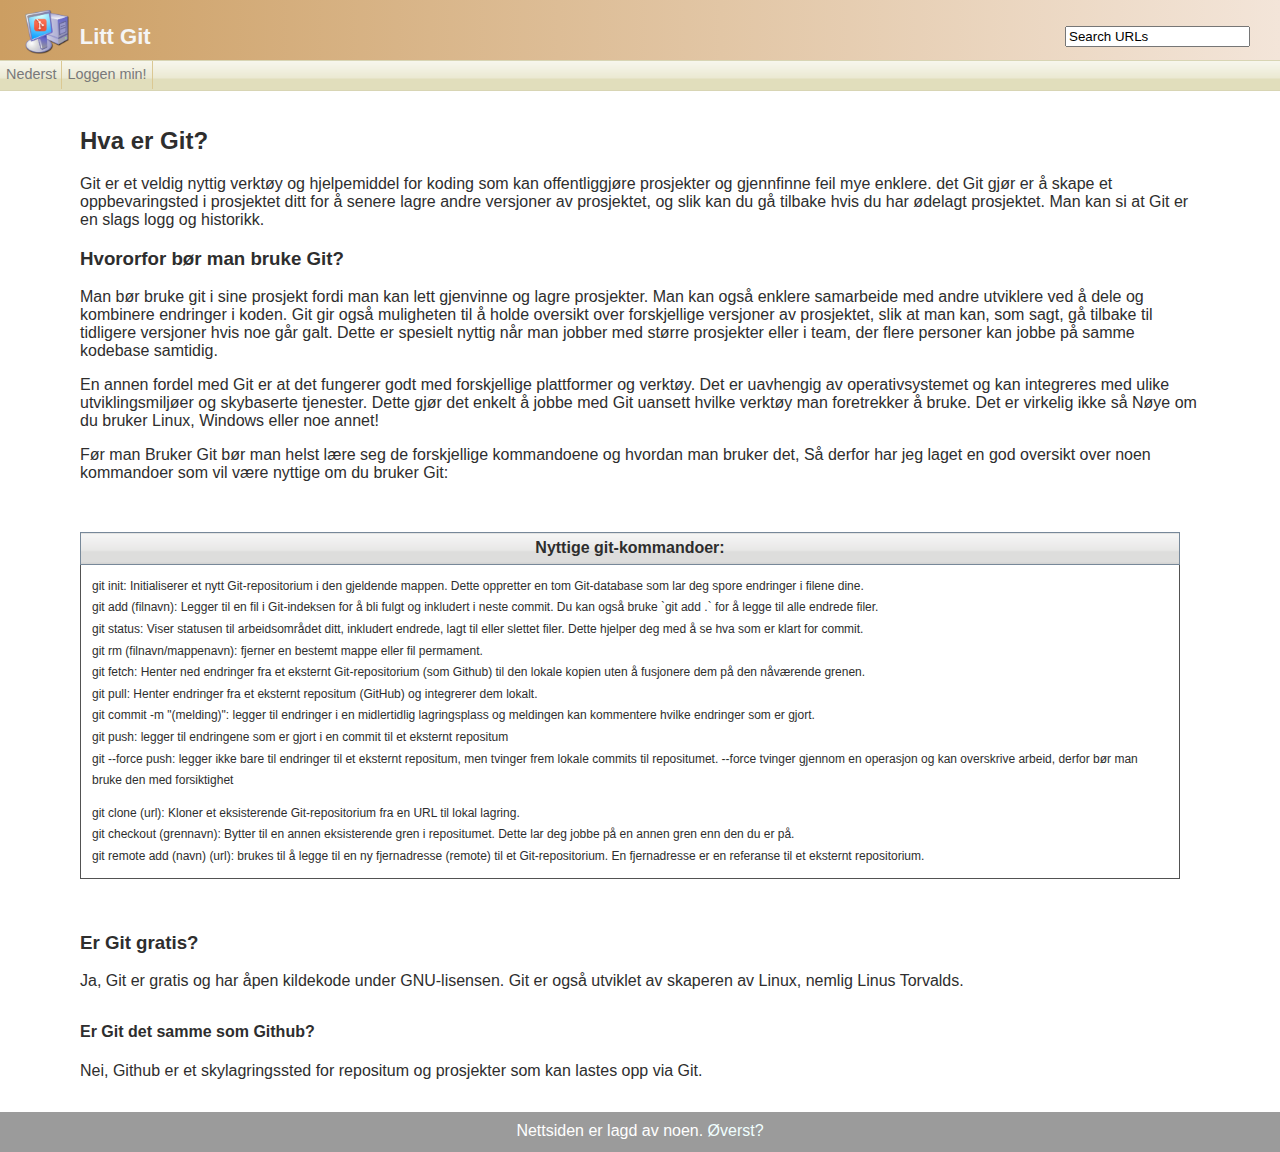
<file: index.html>
<!DOCTYPE html>
<html lang="en">
<head>
    <link rel="stylesheet" href="styles.css">
    <meta charset="UTF-8">
    <meta name="viewport" content="width=device-width, initial-scale=1.0">
    <title>Litt Git</title>
    <link rel="icon" type="image/x-icon" href="Untitled.png">
</head>
<body>
    <header id="anker1">
      <h0 style="float: left; padding-left: 2%; font-size: 22px; font-weight: bolder;">
      <input type="text" id="url" value="Search URLs" style="position: absolute; right: 30px; top: 26px">
      <img src="WLQXHbd2.png" width="48px" style="padding-right: 3%; position: relative; right: 1px; top: 10px ">
      Litt Git</h0>
        </header>
      <nav>
        <ul>
          <li><a href="#anker2">Nederst</a></li>
          <li><a href="logg.html">Loggen min!</a> </li>
        </ul>
      </nav>
      <main>
        <article>
          <h2>Hva er Git?</h2>
          <p>Git er et veldig nyttig verktøy og hjelpemiddel for koding som kan offentliggjøre prosjekter og gjennfinne feil mye enklere. det Git gjør er å skape et oppbevaringsted i prosjektet ditt for å senere lagre andre versjoner av prosjektet, og slik kan du gå tilbake hvis du har ødelagt prosjektet. Man kan si at Git er en slags logg og historikk. </p>
          <h3>Hvororfor bør man bruke Git?</h3>
          <p>Man bør bruke git i sine prosjekt fordi man kan lett gjenvinne og lagre prosjekter. Man kan også enklere samarbeide med andre utviklere ved å dele og kombinere endringer i koden. Git gir også muligheten til å holde oversikt over forskjellige versjoner av prosjektet, slik at man kan, som sagt, gå tilbake til tidligere versjoner hvis noe går galt. Dette er spesielt nyttig når man jobber med større prosjekter eller i team, der flere personer kan jobbe på samme kodebase samtidig. </p>
          <p>En annen fordel med Git er at det fungerer godt med forskjellige plattformer og verktøy. Det er uavhengig av operativsystemet og kan integreres med ulike utviklingsmiljøer og skybaserte tjenester. Dette gjør det enkelt å jobbe med Git uansett hvilke verktøy man foretrekker å bruke. Det er virkelig ikke så Nøye om du bruker Linux, Windows eller noe annet!</p>
          <p style="padding-bottom: 3%;">Før man Bruker Git bør man helst lære seg de forskjellige kommandoene og hvordan man bruker det, Så derfor har jeg laget en god oversikt over noen kommandoer som vil være nyttige om du bruker Git: </p>
          <table style="width: 1100px;">
              <th id="ta">Nyttige git-kommandoer:</th>
            <tr>
              <td>git init: Initialiserer et nytt Git-repositorium i den gjeldende mappen. Dette oppretter en tom Git-database som lar deg spore endringer i filene dine.
                <div>git add (filnavn): Legger til en fil i Git-indeksen for å bli fulgt og inkludert i neste commit. Du kan også bruke `git add .` for å legge til alle endrede filer.</div>
                <div>git status: Viser statusen til arbeidsområdet ditt, inkludert endrede, lagt til eller slettet filer. Dette hjelper deg med å se hva som er klart for commit.</div>
                <div>git rm (filnavn/mappenavn): fjerner en bestemt mappe eller fil permament.</div>
                <div>git fetch: Henter ned endringer fra et eksternt Git-repositorium (som Github) til den lokale kopien uten å fusjonere dem på den nåværende grenen.</div>
                <div>git pull: Henter endringer fra et eksternt repositum (GitHub) og integrerer dem lokalt.</div>
                <div>git commit -m "(melding)": legger til endringer i en midlertidlig lagringsplass og meldingen kan kommentere hvilke endringer som er gjort. </div>
                <div>git push: legger til endringene som er gjort i en commit til et eksternt repositum</div>
                <div style="padding-bottom: 1%;">git --force push: legger ikke bare til endringer til et eksternt repositum, men tvinger frem lokale commits til repositumet. --force tvinger gjennom en operasjon og kan overskrive arbeid, derfor bør man bruke den med forsiktighet</div>
                <div>git clone (url): Kloner et eksisterende Git-repositorium fra en URL til lokal lagring.</div>
                <div>git checkout (grennavn): Bytter til en annen eksisterende gren i repositumet. Dette lar deg jobbe på en annen gren enn den du er på.</div>
                <div>git remote add (navn) (url): brukes til å legge til en ny fjernadresse (remote) til et Git-repositorium. En fjernadresse er en referanse til et eksternt repositorium.</div>
              </td>
            </table>
            <h3 style="padding-top: 3%;">Er Git gratis?</h3>
            <p style="padding-bottom: 1%;">Ja, Git er gratis og har åpen kildekode under GNU-lisensen. Git er også utviklet av skaperen av Linux, nemlig Linus Torvalds.</p>
            <h4>Er Git det samme som Github?</h4>
            <p>Nei, Github er et skylagringssted for repositum og prosjekter som kan lastes opp via Git.</p>
      </main>
      <footer id="anker2" style="position: absolute; bottom: -120%px; float: center; width: 100%; height: 40px; padding: 10px">
        Nettsiden er lagd av noen. <a id="averst" href="#anker1">Øverst?</a>
      </footer>
</body>
</html>
</file>
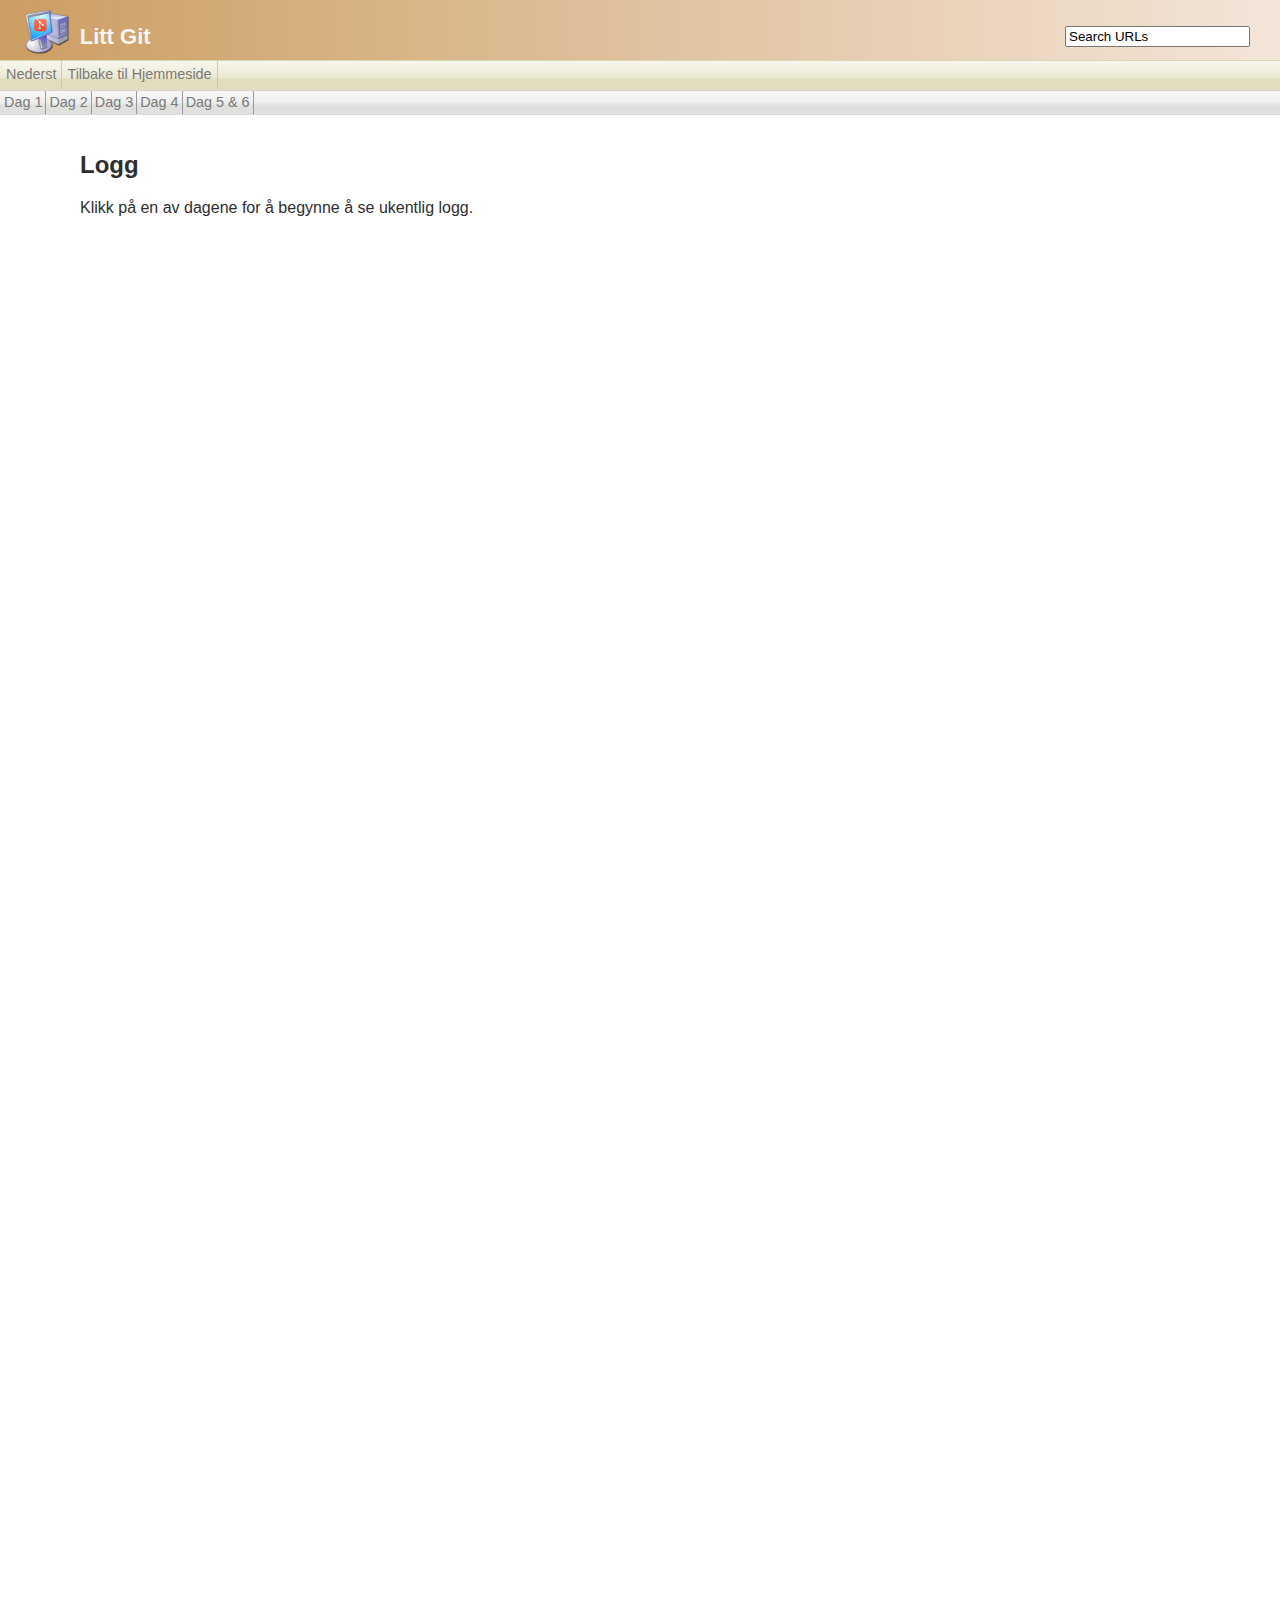
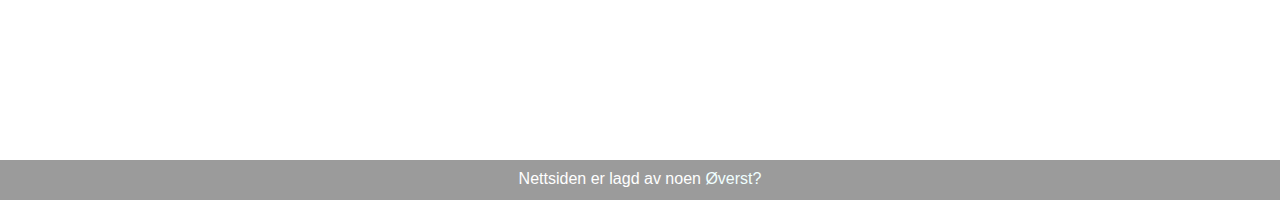
<file: logg.html>
<!DOCTYPE html>
<html lang="en">
<head>
    <link rel="stylesheet" href="logstyle.css">
    <meta charset="UTF-8">
    <meta name="viewport" content="width=device-width, initial-scale=1.0">
    <title>Litt Logg</title>
    <link rel="icon" type="image/x-icon" href="imjpcic.dll_14_125_1024.ico">
</head>
<body>
    <header id="overst">
      
      <h0 style="float: left; padding-left: 2%; font-size: 22px; font-weight: bolder;">
      <input type="text" id="url" value="Search URLs" style="position: absolute; right: 30px; top: 26px">
      <img src="WLQXHbd2.png" width="48px" style="padding-right: 3%; position: relative; right: 1px; top: 10px ">
      Litt Git</h0>
        </header>
      <nav id="nav">
        <ul>
          <li><a href="#foot">Nederst</a></li>
          <li><a href="index.html">Tilbake til Hjemmeside</a> </li>
        </ul>
      </nav>
      <nav id="navd">
        <ul>
          <li id="navli"><a id="ah" onclick="hide()" >Dag 1</a> </li>
          <li id="navli"><a id="ah" onclick="hideb()">Dag 2</a></li>
          <li id="navli"><a id="ah" onclick="hidec()">Dag 3</a> </li>
          <li id="navli"><a id="ah" onclick="hided()">Dag 4</a> </li>
          <li id="navli"><a id="ah" onclick="hidee()">Dag 5 & 6</a> </li>
        </ul>
      </nav>
      <main>
        <article>
          <h2>Logg</h2>
          <p id="beg">Klikk på en av dagene for å begynne å se ukentlig logg.</p>
          <p id="anker1" hidden>Dag 1: I dag har jeg begynt litt med designet på hjemmesiden, men har ikke begynt med andresiden. Jeg har også laget et ikon, eller mer spesifikt, funnet et og forandret på det.
          <img src="WLQXHbd2.png" style=" width: 8%; position: absolute; top: 24%; right: 85%;"></p>
          <p id="anker2" style="position: absolute; top: 40%" hidden>Dag 2: Det jeg har gjort i dag er å fikse headeren. Headeren virker litt stor og bakgrunnen på den vil ikke funke slik den skal. Heldigvis så har jeg klart å skalere den. Jeg har enda ikke gjort en commit i git på lenge. Jeg skal også prøve på å få til en sidemeny på logg.html hvor man kan følge med på de forskjellige dagene i loggen. Jeg får se om jeg orker å få det til fordi det kan hende at jeg må bruke javascript.</p>
          <p id="anker3" style="position: absolute; top: 60%" hidden class="myetekst">
            Dag 3: Jeg har gjort noen vesentlige forandringer med logg.html og jeg droppet sidemenyen fordi det ville bli for komplisert. Jeg har også jobbet litt med nettsidene hjemme og en tabell er blitt lagt til. Prosjektet har også blitt commitet. Her har du to bilder som viser en commit og hvordan loggen ser ut:
             <a href="Netts.png">
              <img src="Netts.png" width="23%" style="position: absolute; top: -100%; right: 10%;">
            </a> 
            <a href="comm.png">
            <img src="comm.png" width="23%" style="position: absolute; top: -100%; right: 36%;">
            </a>
          </p>
          <p id="anker4" style="position: absolute; top: 91%; " hidden>Dag 4: I dag har jeg prøvd å laste opp proskjektet på Github, men det ble en feil med branch-navnene så jeg måtte slette master-branchen på github og endret navnet på main til master. Da ble git veldig forvirret og sluttet å virke skikkelig. Ingen har klart å hjelpe meg med problemet.</p>
          
          <p id="anker5" style="position: absolute; top: 100%;" hidden>Dag 5 og 6: Nå fant jeg ut problemet med github. Jeg måtte skrive push --force origin master for å erstatte alt tomrommet i repositumet. Jeg har også skrevet mye mer om Git på hjemmesiden og siden har jeg også lagt til et nytt commit på github.</p>
      </main>

<script>
  function hide(){
    document.getElementById("beg").hidden = true;
    if (document.getElementById("anker1").hidden == true)
    document.getElementById("anker1").hidden = false;
  else document.getElementById("anker1").hidden = true
  }
</script>

<script>

  function hideb(){
    document.getElementById("beg").hidden = true;
    if (document.getElementById("anker2").hidden == true)
    document.getElementById("anker2").hidden = false;
  else document.getElementById("anker2").hidden = true
  }
</script>
<script>

  function hidec(){
    document.getElementById("beg").hidden = true;
    if (document.getElementById("anker3").hidden == true)
    document.getElementById("anker3").hidden = false;
  else document.getElementById("anker3").hidden = true
  }
</script>
<script>

  function hided(){
    document.getElementById("beg").hidden = true;
    if (document.getElementById("anker4").hidden == true)
    document.getElementById("anker4").hidden = false;
  else document.getElementById("anker4").hidden = true
  }
</script>
<script>

  function hidee(){
    document.getElementById("beg").hidden = true;
    if (document.getElementById("anker5").hidden == true)
    document.getElementById("anker5").hidden = false;
  else document.getElementById("anker5").hidden = true
  }
</script>

<footer id="foot" style="position: absolute; bottom: -100%; float: center; width: 100%; height: 40px; padding: 10px">
  Nettsiden er lagd av noen <a id="averst" href="#overst">Øverst?</a>
</footer>
</body>
</html>
</file>
<file: styles.css>
*{
    box-sizing: border-box;
  }
  
  body {
    font-family: verdana, arial, sans-serif;
    background-color: #ffffff;
    color: rgb(46, 46, 46);
    margin: 0;
  }
  
  header{
    width: 100%;
    background-image: linear-gradient(to right, rgb(204, 158, 98) , rgb(243, 229, 217));
    color: whitesmoke;
    text-align: center;
    padding: px;
    padding-bottom: 1px;
    height: 60px;
  }
  
  nav{
    float: left; /*Gjør at child-elementer som flyter (float), holder seg inne i boksen */
    width: 100%;
    height: 31px;
    background-image: url(tur.png);
    position:static; /*Gjør at menylinja fester seg til et fast punkt i vinduet når man skroller. Hvor den fester seg, angir man med top, left, right og/eller bottom, som på neste linje.*/
    top: 100px;
  }
  
  nav ul {
    margin:0px;
    padding: 1px;
  }
  
  nav li {
    float: left;
    list-style-type: none;
    border-right: 1px solid #dbc893;
    height: 28px;
    
  }
  
  /*CSS-regelen under gjør at den siste lenka flyter helt til høyre i vinduet i stedet for til venstre ved siden av de andre. Ta bort kommentarmarkørene for å se hvordan det virker.*/
  /*nav li:last-child{
    float: right;
    border-right: none;
    border-left: 1px solid #f06d06;
  }*/
  
  nav a {
    display: block;
    font-family: 'Segoe UI', Tahoma, Geneva, Verdana, sans-serif;
    font-size: 90%;
    text-decoration-line: none;
    color: rgb(121, 121, 121);
    padding: 5px;

  }
  
  nav a:hover{
    background-color: rgb(240, 232, 190);
    color: #999999;
    height:  28px;
  }
  
  main, footer{
    clear:left;
    width: 90%;
    padding: 1em;
    margin: auto;
  }
  
  code{
    font-size: 1.3em;
  }

  table, td {
    border: 1px solid rgb(82, 82, 82);
  }
  
  table {
    border-collapse: collapse;
    width: 100%;
  }
  
  th {
    height: 32px;
    background-image: url(tur2.png);
  }
  td {
    border: 1px solid rgb(82, 82, 82);
    font-size: 12px;
    padding: 1%;
    line-height: 180%;
  }

  #ta {
    border: 1px solid lightslategray
  }
  footer {
    text-align: center;
    padding: 3px;
    background-color: rgb(155, 155, 155);
    color: white;
  }

  #averst{
    text-decoration-line: none;
    color: azure;
  }
</file>
<file: logstyle.css>
*{
  box-sizing: border-box;
}

body {
  font-family: verdana, arial, sans-serif;
  background-color: #ffffff;
  color: rgb(46, 46, 46);
  margin: 0;
  overflow: scroll;
  overflow-y: scroll;
}

header{
  width: 100%;
  background-image: linear-gradient(to right, rgb(204, 158, 98) , rgb(243, 229, 217));
  color: whitesmoke;
  text-align: center;
  padding: px;
  padding-bottom: 1px;
  height: 60px;
}

nav{
  float: left; /*Gjør at child-elementer som flyter (float), holder seg inne i boksen */
  width: 100%;
  height: 30px;
  background-image: url(tur.png);
  position:static; /*Gjør at menylinja fester seg til et fast punkt i vinduet når man skroller. Hvor den fester seg, angir man med top, left, right og/eller bottom, som på neste linje.*/
  top: 100px;
}
#navd{
  float: center; /*Gjør at child-elementer som flyter (float), holder seg inne i boksen */
  width: 100%;
  height: 25px;
  background-image: url(tur23.png);
  position:static; /*Gjør at menylinja fester seg til et fast punkt i vinduet når man skroller. Hvor den fester seg, angir man med top, left, right og/eller bottom, som på neste linje.*/

}
nav ul {
  margin:0px;
  padding: 1px;
}

nav li {
  float: left;
  list-style-type: none;
  border-right: 1px solid #dbc893;
  height: 28px;
  
}
#navli {
  float: left;
  list-style-type: none;
  border-right: 1px solid #999999;
  height: 23px;
  
}

/*CSS-regelen under gjør at den siste lenka flyter helt til høyre i vinduet i stedet for til venstre ved siden av de andre. Ta bort kommentarmarkørene for å se hvordan det virker.*/
/*nav li:last-child{
  float: right;
  border-right: none;
  border-left: 1px solid #f06d06;
}*/

nav a {
  display: block;
  font-family: 'Segoe UI', Tahoma, Geneva, Verdana, sans-serif;
  font-size: 90%;
  text-decoration-line: none;
  color: rgb(121, 121, 121);
  padding: 5px;

}
#ah {
  display: block;
  font-family: 'Segoe UI', Tahoma, Geneva, Verdana, sans-serif;
  font-size: 90%;
  text-decoration-line: none;
  color: rgb(121, 121, 121);
  padding: 3px;

}
nav a:hover{
  background-color: rgb(240, 232, 190);
  color: #999999;
  height:  28px;
}
#ah:hover{
  background-color: rgb(248, 248, 248);
  color: #999999;
  height:  24px;
}

main{
  clear:left;
  width: 90%;
  padding: 1em;
  margin: auto;
}

code{
  font-size: 1.3em;
}

footer {
  text-align: center;
  padding: 3px;
  background-color: rgb(155, 155, 155);
  color: white;
}

.myetekst {
  padding-right: 58%;
}

#averst{
  text-decoration-line: none;
  color: azure;
}
</file>
